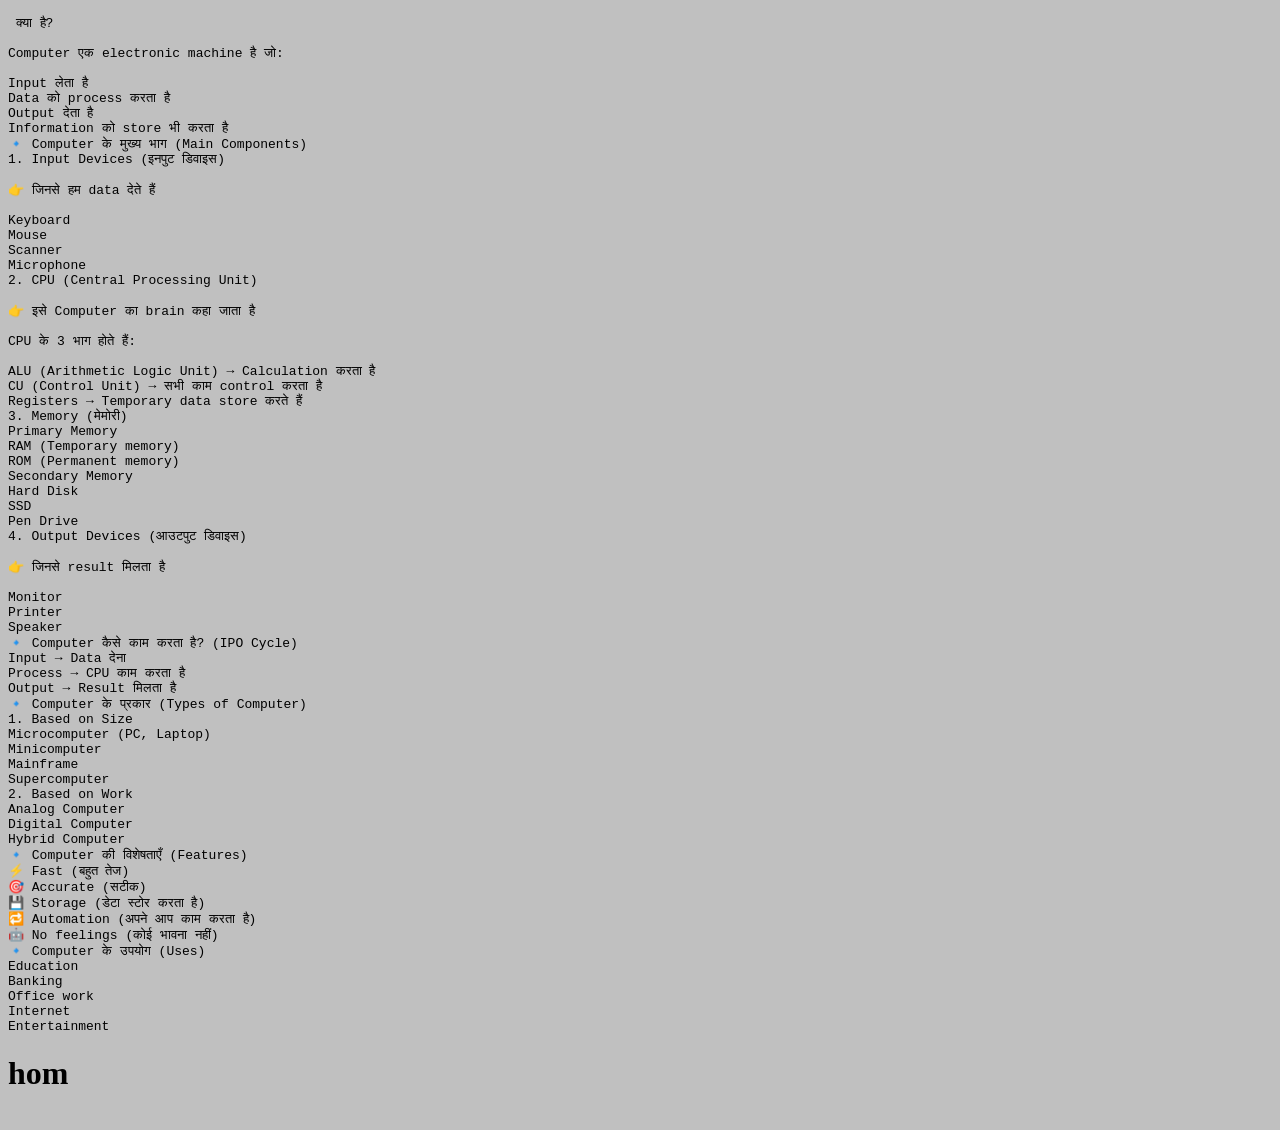
<file: index.html>
<!DOCTYPE html>
<html lang="en">
<head>
    <meta charset="UTF-8">
    <meta name="viewport" content="width=device-width, initial-scale=1.0">
    <title>Document</title>
</head><style>
    body {background-color: silver;}
</style>
<body>
    <header>
        <p><pre> क्या है?

Computer एक electronic machine है जो:

Input लेता है
Data को process करता है
Output देता है
Information को store भी करता है
🔹 Computer के मुख्य भाग (Main Components)
1. Input Devices (इनपुट डिवाइस)

👉 जिनसे हम data देते हैं

Keyboard
Mouse
Scanner
Microphone
2. CPU (Central Processing Unit)

👉 इसे Computer का brain कहा जाता है

CPU के 3 भाग होते हैं:

ALU (Arithmetic Logic Unit) → Calculation करता है
CU (Control Unit) → सभी काम control करता है
Registers → Temporary data store करते हैं
3. Memory (मेमोरी)
Primary Memory
RAM (Temporary memory)
ROM (Permanent memory)
Secondary Memory
Hard Disk
SSD
Pen Drive
4. Output Devices (आउटपुट डिवाइस)

👉 जिनसे result मिलता है

Monitor
Printer
Speaker
🔹 Computer कैसे काम करता है? (IPO Cycle)
Input → Data देना
Process → CPU काम करता है
Output → Result मिलता है
🔹 Computer के प्रकार (Types of Computer)
1. Based on Size
Microcomputer (PC, Laptop)
Minicomputer
Mainframe
Supercomputer
2. Based on Work
Analog Computer
Digital Computer
Hybrid Computer
🔹 Computer की विशेषताएँ (Features)
⚡ Fast (बहुत तेज)
🎯 Accurate (सटीक)
💾 Storage (डेटा स्टोर करता है)
🔁 Automation (अपने आप काम करता है)
🤖 No feelings (कोई भावना नहीं)
🔹 Computer के उपयोग (Uses)
Education
Banking
Office work
Internet
Entertainment</pre> </p>
        <h1>hom</h1>
    </header>
</body>
</html>
</file>
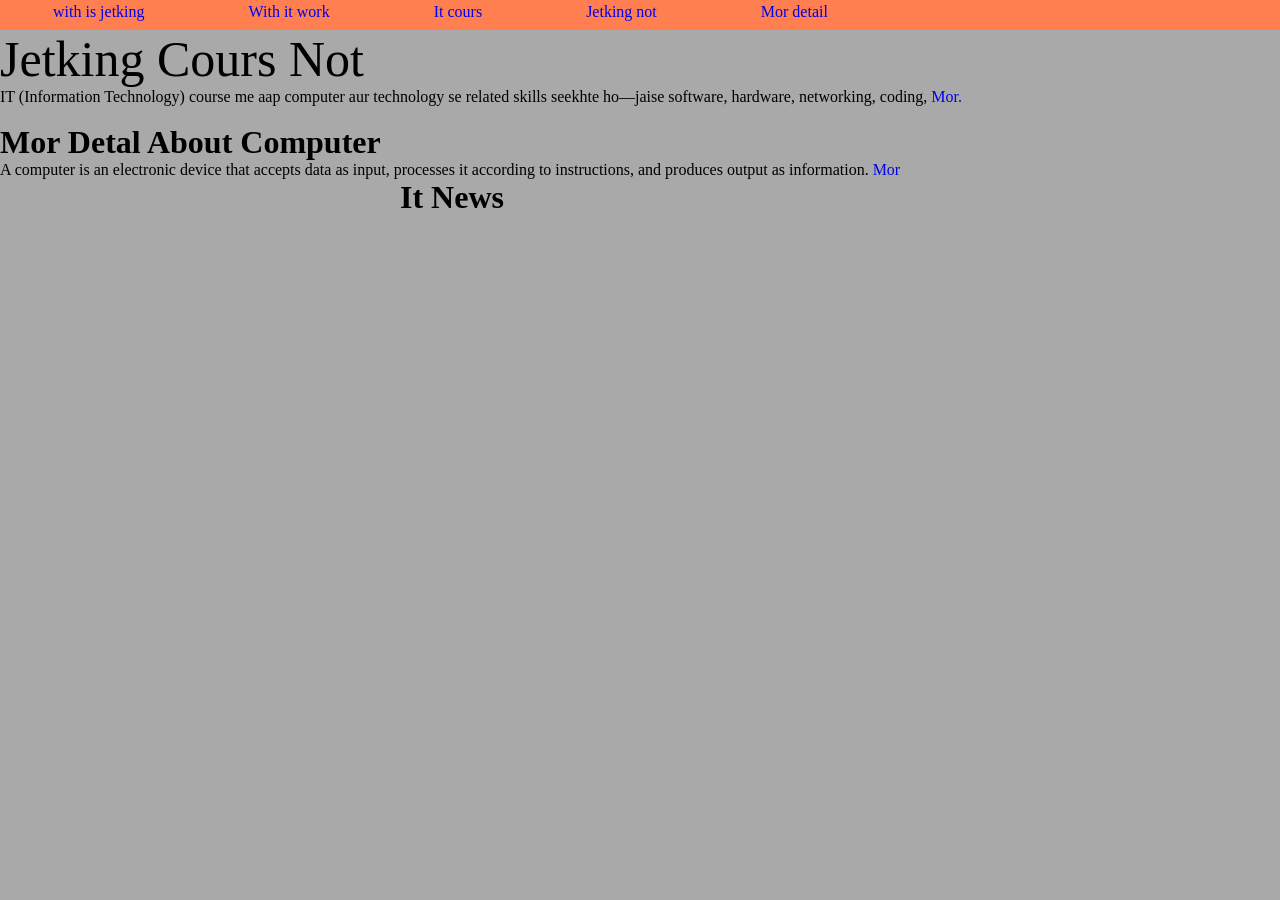
<file: jetindex.html>
<!DOCTYPE html>
<html lang="en">
<head><link rel="stylesheet" href="index.css">
    <meta charset="UTF-8">
    <meta name="viewport" content="width=device-width, initial-scale=1.0">
    <title>Document</title>
</head>
<body>
    <header>
        <nav>
            <a href="mindex.html">with is jetking</a>
            <a href="itindex.html">With it work</a>
            <a href="#">It cours</a>
             <a href="#">Jetking not</a>
             <a href="#">Mor detail</a>
        </nav>
    </header>
    <main>
        <p>Jetking Cours Not</p>
    </main>
    <P>IT (Information Technology) course me aap computer aur technology se related skills seekhte ho—jaise software, hardware, networking, coding, <a href="#">Mor.</a></P><br>
    <h1>Mor Detal About Computer</h1>
    <p id="mor">A computer is an electronic device that accepts data as input, processes it according to instructions, and produces output as information. <a href="index.html">Mor</a></p>
    <h1 id="news">It News</h1>

</body>
</html>
</file>
<file: index.css>
nav a {margin: 50px;
text-decoration: none;}
nav {padding: 3px;}
header {height: 30px;
background-color: coral;}
* {margin: 0px;padding: 0px;}
main p {font-size: 50px;}
p a {text-decoration: none;}
body {background-color: darkgrey;}
#news {position: absolute;
left: 400px;}
</file>
